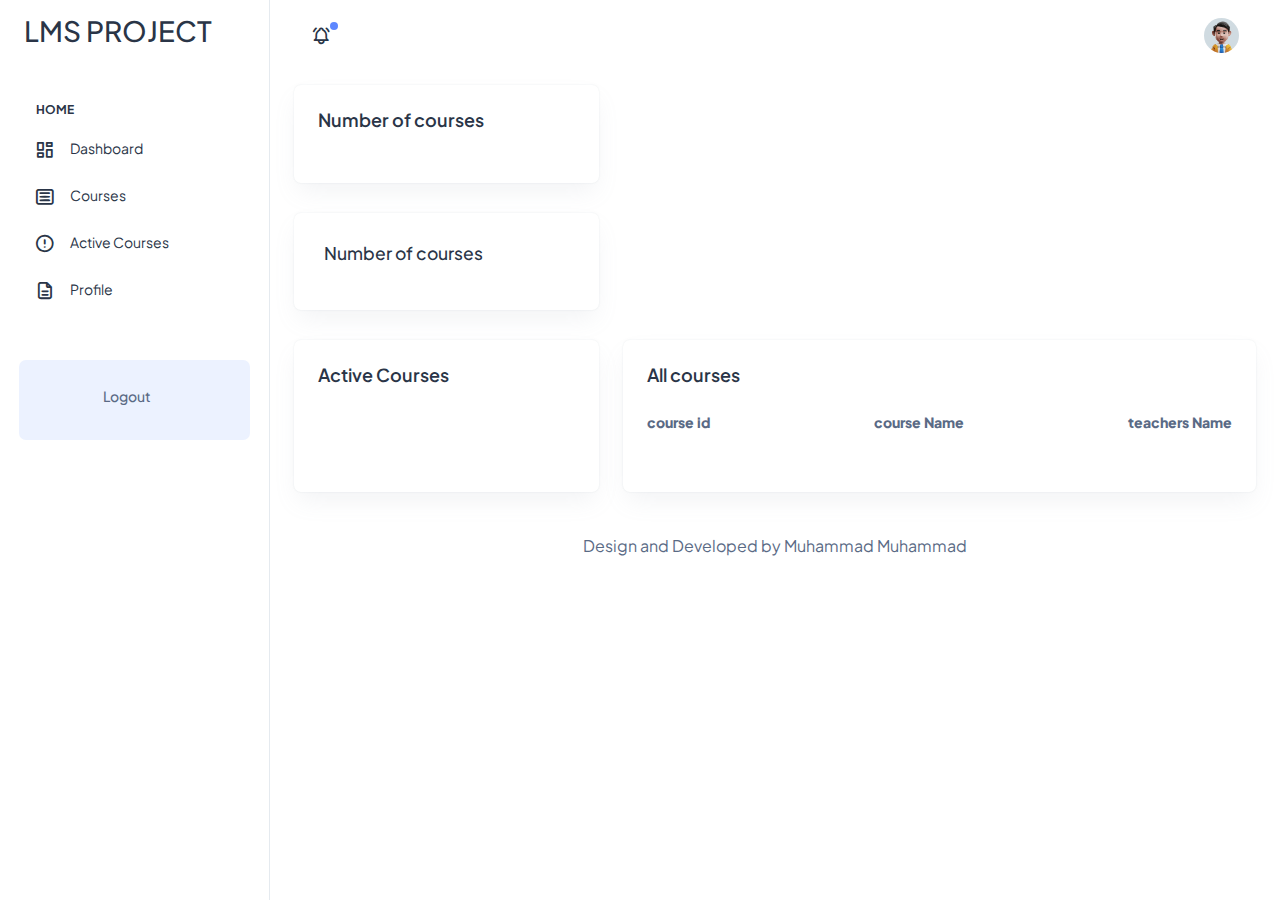
<file: student/dashboard.html>
<!DOCTYPE html>
<html lang="en">
  <head>
    <meta charset="utf-8" />
    <meta name="viewport" content="width=device-width, initial-scale=1" />
    <title>LMS Project</title>
    <link
      rel="shortcut icon"
      type="image/png"
      href="../assets/images/logos/favicon.png"
    />
    <link rel="stylesheet" href="../assets/css/styles.min.css" />
  </head>

  <style>
    .table{
        position: relative;
    }
    .custom-loader {
        position: absolute;
        width:50px;
        height:50px;
        border-radius:50%;
        border:8px solid;
        border-color:#E4E4ED;
        border-right-color: #766DF4;
        animation:s2 1s infinite linear;
        inset: 50%;
        display: none;
}

.showloader{
display: block;
}
@keyframes s2 {to{transform: rotate(1turn)}}
</style>
  <body>
    <!--  Body Wrapper -->
    <div
      class="page-wrapper"
      id="main-wrapper"
      data-layout="vertical"
      data-navbarbg="skin6"
      data-sidebartype="full"
      data-sidebar-position="fixed"
      data-header-position="fixed"
    >
      <!-- Sidebar Start -->
      <aside class="left-sidebar">
        <!-- Sidebar scroll-->
        <div>
          <div
            class="brand-logo d-flex align-items-center justify-content-between"
          >
            <h2>LMS PROJECT</h2>
            <div
              class="close-btn d-xl-none d-block sidebartoggler cursor-pointer"
              id="sidebarCollapse"
            >
              <i class="ti ti-x fs-8"></i>
            </div>
          </div>
          <!-- Sidebar navigation-->
          <nav class="sidebar-nav scroll-sidebar" data-simplebar="">
            <ul id="sidebarnav">
              <li class="nav-small-cap">
                <i class="ti ti-dots nav-small-cap-icon fs-4"></i>
                <span class="hide-menu">Home</span>
              </li>
              <li class="sidebar-item">
                <a
                  class="sidebar-link"
                  href="student/dashboard.html"
                  aria-expanded="false"
                >
                  <span>
                    <i class="ti ti-layout-dashboard"></i>
                  </span>
                  <span class="hide-menu">Dashboard</span>
                </a>
              </li>
              <li class="sidebar-item">
                <a
                  class="sidebar-link"
                  href="./courses.html"
                  aria-expanded="false"
                >
                  <span>
                    <i class="ti ti-article"></i>
                  </span>
                  <span class="hide-menu">Courses</span>
                </a>
              </li>
              <li class="sidebar-item">
                <a
                  class="sidebar-link"
                  href="activecourses.html"
                  aria-expanded="false"
                >
                  <span>
                    <i class="ti ti-alert-circle"></i>
                  </span>
                  <span class="hide-menu">Active Courses</span>
                </a>
              </li>
              <li class="sidebar-item">
                <a
                  class="sidebar-link"
                  href="student/profile.html"
                  aria-expanded="false"
                >
                  <span>
                    <i class="ti ti-file-description"></i>
                  </span>
                  <span class="hide-menu">Profile</span>
                </a>
              </li>
            </ul>
            <div
              class="unlimited-access hide-menu bg-light-primary position-relative mb-7 mt-5 rounded"
            >
              <div class="d-flex justify-content-center align-content-center">
                <div class="unlimited-access-title me-3">
                  <a id="logout" class="btn btn-group-lg">Logout</a>
                </div>
              </div>
            </div>
          </nav>
          <!-- End Sidebar navigation -->
        </div>
        <!-- End Sidebar scroll-->
      </aside>
      <!--  Sidebar End -->
      <!--  Main wrapper -->
      <div class="body-wrapper">
        <!--  Header Start -->
        <header class="app-header">
          <nav class="navbar navbar-expand-lg navbar-light">
            <ul class="navbar-nav">
              <li class="nav-item d-block d-xl-none">
                <a
                  class="nav-link sidebartoggler nav-icon-hover"
                  id="headerCollapse"
                  href="javascript:void(0)"
                >
                  <i class="ti ti-menu-2"></i>
                </a>
              </li>
              <li class="nav-item">
                <a class="nav-link nav-icon-hover" href="javascript:void(0)">
                  <i class="ti ti-bell-ringing"></i>
                  <div class="notification bg-primary rounded-circle"></div>
                </a>
              </li>
            </ul>
            <div
              class="navbar-collapse justify-content-end px-0"
              id="navbarNav"
            >
              <ul
                class="navbar-nav flex-row ms-auto align-items-center justify-content-end"
              >
                <li class="nav-item dropdown">
                  <a
                    class="nav-link nav-icon-hover"
                    href="javascript:void(0)"
                    id="drop2"
                    data-bs-toggle="dropdown"
                    aria-expanded="false"
                  >
                    <img
                      src="../assets/images/profile/user-1.jpg"
                      alt=""
                      width="35"
                      height="35"
                      class="rounded-circle"
                    />
                  </a>
                  <div
                    class="dropdown-menu dropdown-menu-end dropdown-menu-animate-up"
                    aria-labelledby="drop2"
                  >
                    <div class="message-body">
                      <a
                        href="javascript:void(0)"
                        class="d-flex align-items-center gap-2 dropdown-item"
                      >
                        <i class="ti ti-user fs-6"></i>
                        <p class="mb-0 fs-3">My Profile</p>
                      </a>
                      <a
                        href="javascript:void(0)"
                        class="d-flex align-items-center gap-2 dropdown-item"
                      >
                        <i class="ti ti-mail fs-6"></i>
                        <p class="mb-0 fs-3">My Account</p>
                      </a>
                      <a
                        href="javascript:void(0)"
                        class="d-flex align-items-center gap-2 dropdown-item"
                      >
                        <i class="ti ti-list-check fs-6"></i>
                        <p class="mb-0 fs-3">My Task</p>
                      </a>
                      <a
                        href=""
                        
                        class="btn btn-outline-primary mx-3 mt-2 d-block"
                        >Logout</a
                      >
                    </div>
                  </div>
                </li>
              </ul>
            </div>
          </nav>
        </header>
        <!--  Header End -->
        <div class="container-fluid">
          <!--  Row 1 -->
          <div class="row">
            <div class="col-lg-4">
              <div class="row">
                <div class="col-lg-12">
                  <!-- Yearly Breakup -->
                  <div class="card overflow-hidden">
                    <div class="card-body p-4">
                      <h5 class="card-title mb-9 fw-semibold">
                        Number of courses
                      </h5>
                      <div class="row align-items-center">
                        <div class="col-8">
                          <h1 class="activecourses"></h1>
                        </div>
                      </div>
                    </div>
                  </div>
                </div>
                <div class="col-lg-12">
                  <!-- Number of All courses -->
                  <div class="custom-loader"></div>
                  <div class="card">
                    <div class="card-body">
                      <h5>Number of courses</h5>
                      <div class="row alig n-items-start">
                        <h1 class="courselength"></h1>
                      </div>
                    </div>
                  </div>
                </div>
              </div>
            </div>
          </div>
          <div class="row">
            <div class="col-lg-4 d-flex align-items-stretch">
              <div class="card w-100">
                <div class="card-body p-4" id="courseList">
                  <div class="mb-4">
                    <h5 class="card-title fw-semibold">Active Courses</h5>
                    <div class="d-flex gap-9">
                      <div class="activeCourses"></div>
                      <div class="coursename"></div>
                    </div>
                  </div>
                </div>
              </div>
            </div>
            <div class="col-lg-8 d-flex align-items-stretch">
              <div class="card w-100">
                <div class="card-body p-4">
                  <h5 class="card-title fw-semibold mb-4">All courses</h5>
                  <div
                    class="table-responsive d-flex justify-content-between align-content-center"
                  >
                    <ul id="listEl-course-id" style="line-height: 1.9">
                      <p style="font-weight: 800">course id</p>
                    </ul>
                    <ul id="listEl" style="line-height: 1.9">
                      <p style="font-weight: 800">course Name</p>
                    </ul>
                    <ul id="teacherList" style="line-height: 1.9">
                      <p style="font-weight: 800">teachers Name</p>
                    </ul>
                  </div>
                </div>
              </div>
            </div>
          </div>
          <div class="py-6 px-6 text-center">
            <p class="mb-0 fs-4">Design and Developed by Muhammad Muhammad</p>
          </div>
        </div>
      </div>
    </div>
    <script src="../assets/libs/jquery/dist/jquery.min.js"></script>
    <script src="../assets/libs/bootstrap/dist/js/bootstrap.bundle.min.js"></script>
    <script src="../assets/js/sidebarmenu.js"></script>
    <script src="../assets/js/app.min.js"></script>
    <script src="../assets/libs/apexcharts/dist/apexcharts.min.js"></script>
    <script src="../assets/libs/simplebar/dist/simplebar.js"></script>
    <script src="../assets/js/loader.js"></script>
    <script src="../assets/js/dashboard.js"></script>
    <script src="../assets/js/updatepp.js"></script>
    <script src="../assets/js/logout.js"></script>
    <script src="../assets/js/validate-login.js"></script>
  </body>
</html>
</file>
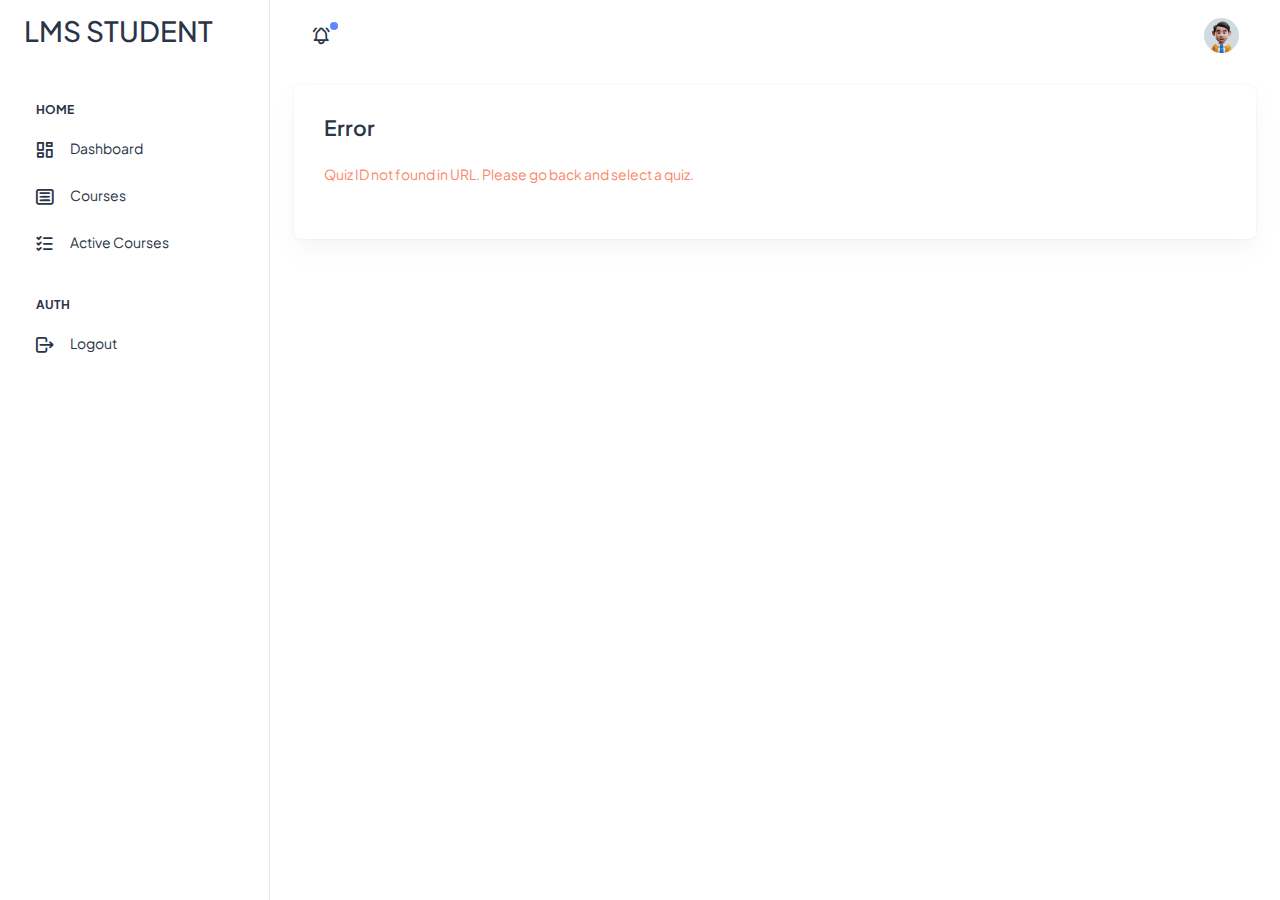
<file: student/take_quiz.html>
<!DOCTYPE html>
<html lang="en">
<head>
    <meta charset="utf-8" />
    <meta name="viewport" content="width=device-width, initial-scale=1" />
    <title>Take Quiz - LMS Student</title>
    <link rel="shortcut icon" type="image/png" href="../assets/images/logos/favicon.png" />
    <link rel="stylesheet" href="../assets/css/styles.min.css" />
    <style>
        /* Optional: Some basic styling for quiz options */
        .quiz-option {
            display: block; /* Makes the whole area clickable if wrapped in a label */
            margin-bottom: 0.5rem;
        }
        .quiz-option input[type="radio"] {
            margin-right: 0.5rem;
        }
        .question-block {
            margin-bottom: 1.5rem;
            padding: 1rem;
            border: 1px solid #eee;
            border-radius: 0.25rem;
        }
    </style>
</head>
<body>
    <!-- Body Wrapper -->
    <div class="page-wrapper" id="main-wrapper" data-layout="vertical" data-navbarbg="skin6" data-sidebartype="full" data-sidebar-position="fixed" data-header-position="fixed">
        <!-- Sidebar Start -->
        <aside class="left-sidebar">
            <!-- Sidebar scroll-->
            <div>
                <div class="brand-logo d-flex align-items-center justify-content-between">
                    <a href="dashboard.html" class="text-nowrap logo-img">
                        <h2>LMS STUDENT</h2>
                    </a>
                    <div class="close-btn d-xl-none d-block sidebartoggler cursor-pointer" id="sidebarCollapse">
                        <i class="ti ti-x fs-8"></i>
                    </div>
                </div>
                <!-- Sidebar navigation-->
                <nav class="sidebar-nav scroll-sidebar" data-simplebar="">
                    <ul id="sidebarnav">
                        <li class="nav-small-cap">
                            <i class="ti ti-dots nav-small-cap-icon fs-4"></i>
                            <span class="hide-menu">Home</span>
                        </li>
                        <li class="sidebar-item">
                            <a class="sidebar-link" href="dashboard.html" aria-expanded="false">
                                <span><i class="ti ti-layout-dashboard"></i></span>
                                <span class="hide-menu">Dashboard</span>
                            </a>
                        </li>
                        <li class="sidebar-item">
                            <a class="sidebar-link" href="courses.html" aria-expanded="false">
                                <span><i class="ti ti-article"></i></span>
                                <span class="hide-menu">Courses</span>
                            </a>
                        </li>
                        <li class="sidebar-item">
                            <a class="sidebar-link" href="active_courses.html" aria-expanded="false">
                                <span><i class="ti ti-list-check"></i></span>
                                <span class="hide-menu">Active Courses</span>
                            </a>
                        </li>
                        <!-- Add other relevant student links here -->
                        <li class="nav-small-cap">
                            <i class="ti ti-dots nav-small-cap-icon fs-4"></i>
                            <span class="hide-menu">AUTH</span>
                        </li>
                        <li class="sidebar-item">
                            <a class="sidebar-link" id="logoutLink" href="#" aria-expanded="false">
                                <span><i class="ti ti-logout"></i></span>
                                <span class="hide-menu">Logout</span>
                            </a>
                        </li>
                    </ul>
                </nav>
                <!-- End Sidebar navigation -->
            </div>
            <!-- End Sidebar scroll-->
        </aside>
        <!-- Sidebar End -->

        <!-- Main wrapper -->
        <div class="body-wrapper">
            <!-- Header Start -->
            <header class="app-header">
                <nav class="navbar navbar-expand-lg navbar-light">
                    <ul class="navbar-nav">
                        <li class="nav-item d-block d-xl-none">
                            <a class="nav-link sidebartoggler nav-icon-hover" id="headerCollapse" href="javascript:void(0)">
                                <i class="ti ti-menu-2"></i>
                            </a>
                        </li>
                        <li class="nav-item">
                            <a class="nav-link nav-icon-hover" href="javascript:void(0)">
                                <i class="ti ti-bell-ringing"></i>
                                <div class="notification bg-primary rounded-circle"></div>
                            </a>
                        </li>
                    </ul>
                    <div class="navbar-collapse justify-content-end px-0" id="navbarNav">
                        <ul class="navbar-nav flex-row ms-auto align-items-center justify-content-end">
                            <li class="nav-item dropdown">
                                <a class="nav-link nav-icon-hover" href="javascript:void(0)" id="drop2" data-bs-toggle="dropdown" aria-expanded="false">
                                    <img src="../assets/images/profile/user-1.jpg" alt="" width="35" height="35" class="rounded-circle">
                                </a>
                                <div class="dropdown-menu dropdown-menu-end dropdown-menu-animate-up" aria-labelledby="drop2">
                                    <div class="message-body">
                                        <a href="profile.html" class="d-flex align-items-center gap-2 dropdown-item">
                                            <i class="ti ti-user fs-6"></i>
                                            <p class="mb-0 fs-3">My Profile</p>
                                        </a>
                                        <a href="#" id="logoutLinkDropdown" class="btn btn-outline-primary mx-3 mt-2 d-block">Logout</a>
                                    </div>
                                </div>
                            </li>
                        </ul>
                    </div>
                </nav>
            </header>
            <!-- Header End -->

            <div class="container-fluid">
                <div class="card">
                    <div class="card-body">
                        <h4 id="quiz-title" class="fw-semibold mb-4">Quiz Title Loading...</h4>

                        <!-- Questions will be loaded here by JavaScript -->
                        <!-- The form tag can be added here by JS or wrap this container -->
                        <div id="quiz-questions-container">
                            <!-- Example of how a question might look (generated by JS) -->
                            <!--
                            <div class="question-block">
                                <p class="fw-semibold">1. What is 2+2?</p>
                                <label class="quiz-option"><input type="radio" name="question_1" value="a"> Option A</label>
                                <label class="quiz-option"><input type="radio" name="question_1" value="b"> Option B</label>
                            </div>
                             -->
                        </div>

                        <!-- Submit button for the quiz -->
                        <!-- The 'form' attribute will link this button to the form generated by JS if the form ID is 'quiz-form' -->
                        <button type="submit" form="quiz-form" id="submit-quiz-btn" class="btn btn-primary mt-4">Submit Quiz</button>

                        <!-- Container to display quiz results -->
                        <div id="quiz-result-container" class="mt-4">
                            <!-- Results will be displayed here by JavaScript -->
                        </div>
                    </div>
                </div>
            </div>
        </div>
        <!-- Main wrapper End -->
    </div>
    <!-- Body Wrapper End -->

    <script src="../assets/libs/jquery/dist/jquery.min.js"></script>
    <script src="../assets/libs/bootstrap/dist/js/bootstrap.bundle.min.js"></script>
    <script src="../assets/js/sidebarmenu.js"></script>
    <script src="../assets/js/app.min.js"></script>
    <script src="../assets/libs/simplebar/dist/simplebar.js"></script>

    <!-- Custom JS for this page -->
    <script src="../assets/js/student_quiz.js"></script>

    <!-- Logout script -->
    <script src="../assets/js/logout.js"></script>
</body>
</html>
</file>
